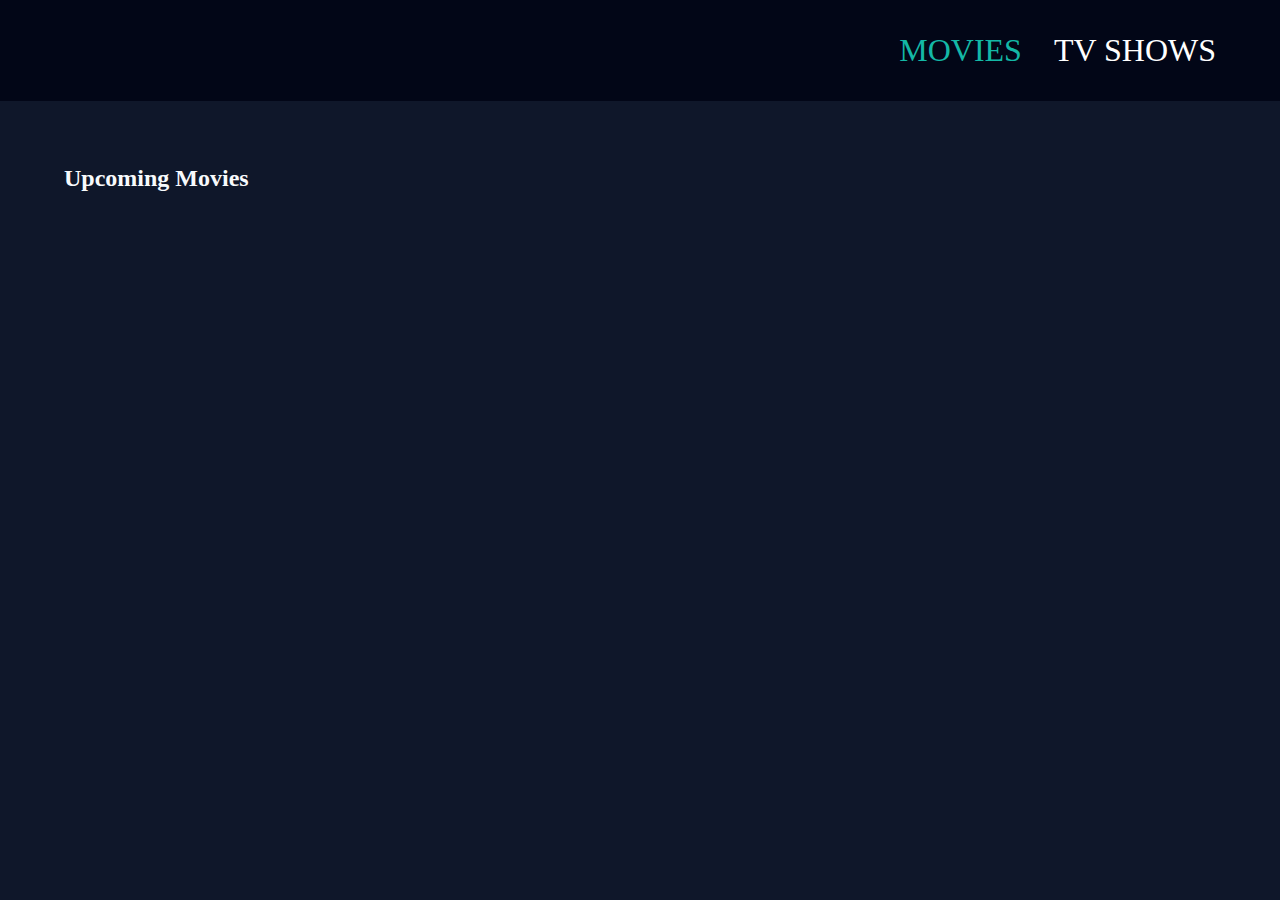
<file: index.html>
<!DOCTYPE html>
<html lang="en">
  <head>
    <meta charset="UTF-8" />
    <meta name="viewport" content="width=device-width, initial-scale=1.0" />
    <script src="js/app.js" defer></script>
    <link rel="stylesheet" href="css/style.css" />
    <title>Movie APP</title>
  </head>
  <body>
    <header class="header">
      <div class="wrapper">
        <nav class="nav">
          <a href="/index.html" class="nav__link">Movies</a>
          <a href="/shows.html" class="nav__link">TV Shows</a>
        </nav>
      </div>
    </header>
    <main>
      <div class="wrapper s-cards">
        <h2 class="s-cards__title">Upcoming Movies</h2>
        <section class="grid" id="movie-cards">
          <span class="loader" id="loader"></span>
          <!-- <div class="card">
            <img src="img/8Vt6mWEReuy4Of61Lnj5Xj704m8.jpg" alt="" />
            <h2>Spider-man Across the Spider-verse</h2>
          </div>
          <div class="card">
            <img src="img/8Vt6mWEReuy4Of61Lnj5Xj704m8.jpg" alt="" />
            <h2>Spider-man Across the Spider-verse</h2>
          </div>
          <div class="card">
            <img src="img/8Vt6mWEReuy4Of61Lnj5Xj704m8.jpg" alt="" />
            <h2>Spider-man Across the Spider-verse</h2>
          </div>
          <div class="card">
            <img src="img/8Vt6mWEReuy4Of61Lnj5Xj704m8.jpg" alt="" />
            <h2>Spider-man Across the Spider-verse</h2>
          </div> -->
        </section>
      </div>
    </main>
    <!-- <footer>
      <small>
        <span id="copywrite-date">2023</span> Copyright - Diogo Stein
      </small>
    </footer> -->
  </body>
</html>
</file>
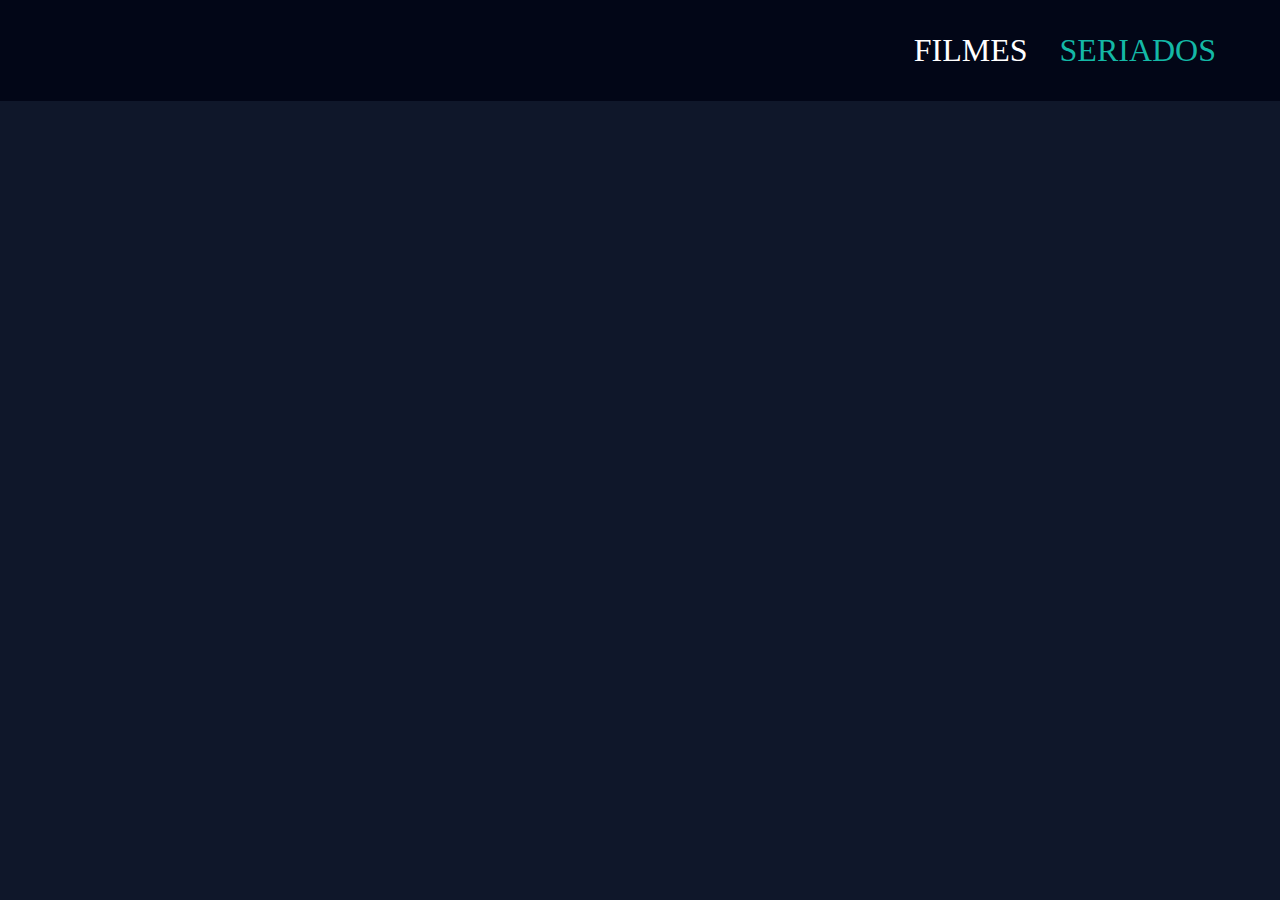
<file: shows.html>
<!DOCTYPE html>
<html lang="en">
  <head>
    <meta charset="UTF-8" />
    <meta name="viewport" content="width=device-width, initial-scale=1.0" />
    <script src="js/app.js" defer></script>
    <link rel="stylesheet" href="css/style.css" />
    <title>Movie APP</title>
  </head>
  <body>
    <header class="header">
      <div class="wrapper">
        <nav class="nav">
          <a href="/index.html" class="nav__link">Filmes</a>
          <a href="/shows.html" class="nav__link">Seriados</a>
        </nav>
      </div>
    </header>
    <main>
      <div class="wrapper s-cards">
        <section class="grid" id="movie-cards">
          <!-- <div class="card">
            <img src="img/8Vt6mWEReuy4Of61Lnj5Xj704m8.jpg" alt="" />
            <h2>Spider-man Across the Spider-verse</h2>
          </div>
          <div class="card">
            <img src="img/8Vt6mWEReuy4Of61Lnj5Xj704m8.jpg" alt="" />
            <h2>Spider-man Across the Spider-verse</h2>
          </div>
          <div class="card">
            <img src="img/8Vt6mWEReuy4Of61Lnj5Xj704m8.jpg" alt="" />
            <h2>Spider-man Across the Spider-verse</h2>
          </div>
          <div class="card">
            <img src="img/8Vt6mWEReuy4Of61Lnj5Xj704m8.jpg" alt="" />
            <h2>Spider-man Across the Spider-verse</h2>
          </div> -->
        </section>
      </div>
    </main>
    <!-- <footer>
      <small>
        <span id="copywrite-date">2023</span> Copyright - Diogo Stein
      </small>
    </footer> -->
  </body>
</html>
</file>
<file: css/style.css>
/* || VARIABLES */
:root {
  --color-text-1: #f8fafc;
  --color-text-2: #e2e8f0;
  --bg-darker: #020617;
  --bg-lighter: #0f172a;
  --color-primary: #14b8a6;
}

/* || RESET */
*,
*::before,
*::after {
  box-sizing: border-box;
}

html,
body {
  padding: 0;
  margin: 0;
}

h1,
h2,
h3,
h4,
h5,
h6 {
  margin: 0;
}

img {
  max-width: 100%;
}

/* || GLOBAL STYLES */

body {
  background: var(--bg-lighter);
  color: var(--color-text-1);
}

/* || UTILS */
.wrapper {
  margin-inline: auto;
  width: 90%;
  max-width: 1200px;
}

/* || HEADER */
header {
  padding: 2rem 0;
  background-color: var(--bg-darker);
}

/* -- nav */
.nav {
  display: flex;
  justify-content: flex-end;
  gap: 32px;
}

.nav__link {
  font-size: 2rem;
  list-style: none;
  text-transform: uppercase;
  text-decoration: none;
  color: white;
}

.nav__link.active {
  color: #14b8a6;
}

/* || S-CARDS  */
.s-cards {
  padding: 4rem 0;
}

.s-cards__title {
  margin-bottom: 2rem;
}

/* || GRID */
.grid {
  display: grid;
  gap: 32px;
  grid-template-columns: repeat(auto-fit, minmax(220px, 1fr));
}

/* || SPINNER */
.loader {
  display: none;
  width: 48px;
  height: 48px;
  border: 5px solid #fff;
  border-bottom-color: transparent;
  border-radius: 50%;
  box-sizing: border-box;
  animation: rotation 1s linear infinite;
}

.loader.show-loader {
  display: block;
}

@keyframes rotation {
  0% {
    transform: rotate(0deg);
  }
  100% {
    transform: rotate(360deg);
  }
}

/* || CARD */
.card__title {
  font-size: 1.2rem;
}

.card__img {
  height: 100%;
  object-fit: cover;
}
</file>
